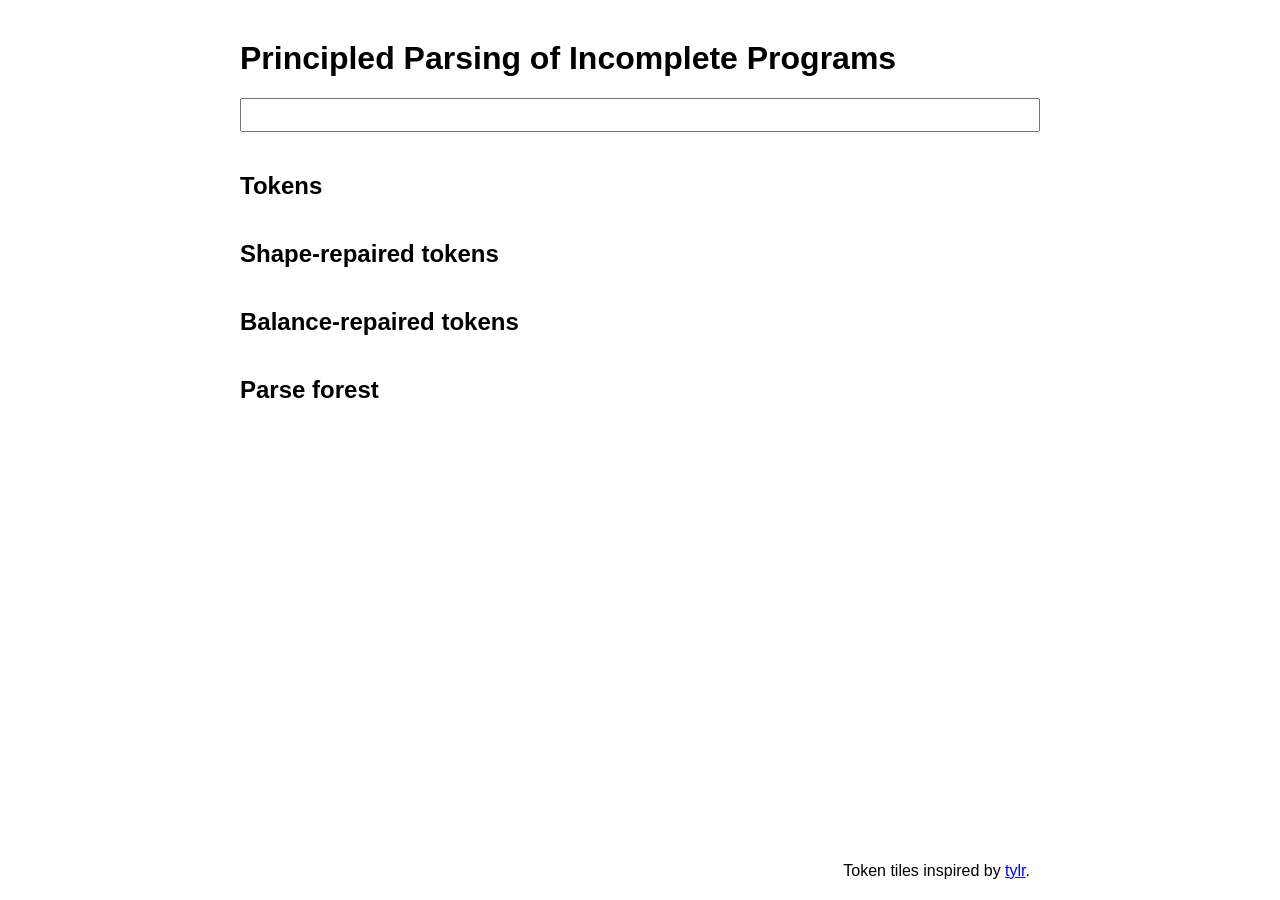
<file: docs/index.html>
<!DOCTYPE HTML>
<html>
  <head>
    <meta charset="UTF-8">
    <title>Principled Parsing of Incomplete Programs</title>
    <link rel="stylesheet" href="main.css">
    <script src="main.js"></script>
  </head>
  <body>
    <div id="elm"></div>
    <script>
      var app = Elm.Main.init({
        node: document.getElementById("elm")
      });
    </script>
    <footer>
      Token tiles inspired by <a href="https://tylr.fun">tylr</a>.
    </footer>
  </body>
</html>
</file>
<file: docs/main.css>
:root {
  --tile-color: #000000;
  --tile-size: 40px;
}

/* General */

* {
  box-sizing: border-box;
}

html {
  height: 100%;
}

body {
  display: flex;
  flex-direction: column;
  height: 100%;
  width: 800px;
  font-family: "Lato", sans-serif;
  margin: auto;
}

body > div {
  flex: 1 0 auto;
}

footer {
  text-align: right;
  padding-right: 10px;
  padding-bottom: 20px;
}

h1, h2 {
  margin-top: 40px;
}

/* Input */

.main-input {
  width: 100%;
  font-size: 1.5em;
}

/* Tiles */

.tile {
  display: inline-flex;
  font-family: "Inconsolata", monospace;
  font-size: 1.5em;
  margin: 0 -3px;
}

.tiles + .tiles {
  margin-top: 10px;
}

.tile .left,
.tile .right {
  display: inline-block;
  width: 0;
  height: 0;
  border-top: calc(var(--tile-size) / 2) solid transparent;
  border-bottom: calc(var(--tile-size) / 2) solid transparent;
}

.tile .left {
  border-right: calc(var(--tile-size) / 4) solid var(--tile-color);
}

.tile .left:nth-child(3) {
  border-color: var(--tile-color);
  border-right-color: transparent;
}

.tile .right {
  border-left: calc(var(--tile-size) / 4) solid var(--tile-color);
}

.tile .right:nth-child(1) {
  border-color: var(--tile-color);
  border-left-color: transparent;
}

.tile .contents {
  display: inline-block;
  background-color: var(--tile-color);

  width: calc(var(--tile-size) / 2);
  height: var(--tile-size);
  line-height: var(--tile-size);

  text-align: center;
}

.paren { --tile-color: #9999FF; }
.num   { --tile-color: #99FF99; }
.var   { --tile-color: #99FF99; }
.op    { --tile-color: #99FFFF; }
.hole  { --tile-color: #FF9999; }

.parse-forest svg {
  display: block;
  width: 100%;
  border: 1px dashed gray;
  margin-bottom: 20px;
  padding: 20px;
}

.parse-forest text {
  fill: black;
  font-family: "Inconsolata", monospace;
  font-weight: bold;
}
</file>
